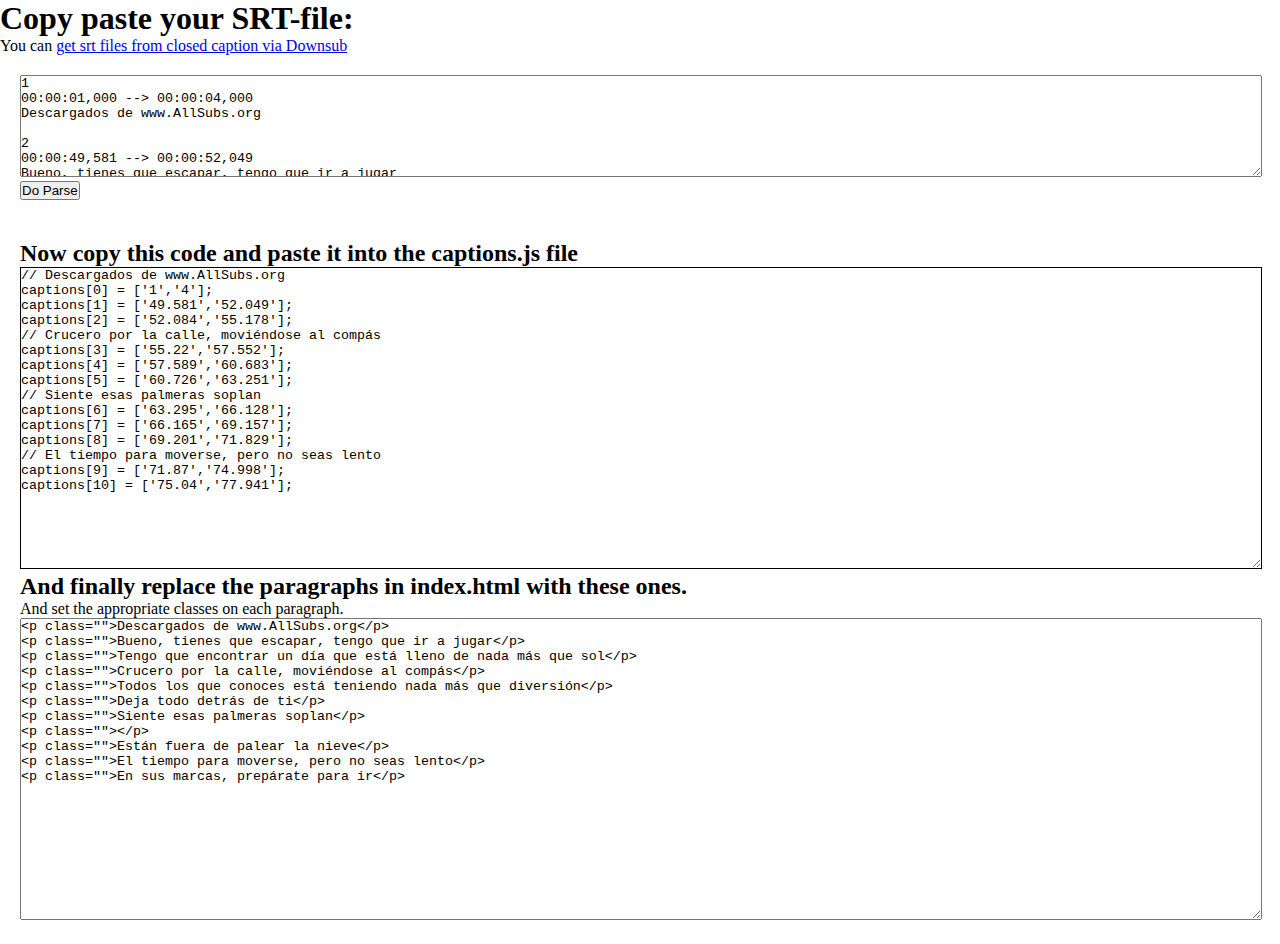
<file: web-typography-18-19/generator/index.html>
<!DOCTYPE html>
<html lang="en">
<head>
	<meta charset="UTF-8">
	<meta name="viewport" content="width=device-width, initial-scale=1.0">
	<title>Generate caption times</title>
	<link rel="stylesheet" href="css.css">
</head>
<body>
	<h1>Copy paste your SRT-file:</h1>
	<p>You can <a href="https://downsub.com/">get srt files from closed caption via Downsub</a></p>
	<div class="wrapper">
		<textarea id="source">
1
00:00:01,000 --> 00:00:04,000
Descargados de www.AllSubs.org

2
00:00:49,581 --> 00:00:52,049
Bueno, tienes que escapar, tengo que ir a jugar

3
00:00:52,084 --> 00:00:55,178
Tengo que encontrar un día que está lleno de nada más que sol

4
00:00:55,220 --> 00:00:57,552
Crucero por la calle, moviéndose al compás

5
00:00:57,589 --> 00:01:00,683
Todos los que conoces está teniendo nada más que diversión

6
00:01:00,726 --> 00:01:03,251
Deja todo detrás de ti

7
00:01:03,295 --> 00:01:06,128
Siente esas palmeras soplan

8
00:01:06,165 --> 00:01:09,157


9
00:01:09,201 --> 00:01:11,829
Están fuera de palear la nieve

10
00:01:11,870 --> 00:01:14,998
El tiempo para moverse, pero no seas lento

11
00:01:15,040 --> 00:01:17,941
En sus marcas, prepárate para ir</textarea>
		<button id="doParse">Do Parse</button>
	  </div>
	  
	  <div class="wrapper">
		  <h2>Now copy this code and paste it into the captions.js file</h2>
	  <textarea id="result">
		  
	  </textarea>
	  <h2>And finally replace the paragraphs in index.html with these ones.</h2>
	  <p>And set the appropriate classes on each paragraph.</p>
	  <textarea id="paras"></textarea>
	  </div>
	  <script src="jquery.js"></script>
	  <script src="js.js"></script>
</body>
</html>
</file>
<file: web-typography-18-19/generator/css.css>
*{margin:0;padding:0;}
.wrapper{
  width: 100%;
  padding:20px;
  box-sizing:border-box;
}
#source {
  width:100%;
  height: 100px;
}
textarea{
  width:100%;
  height: 300px;
}
#result,
#result td {
  border: 1px solid #000;
}
</file>
